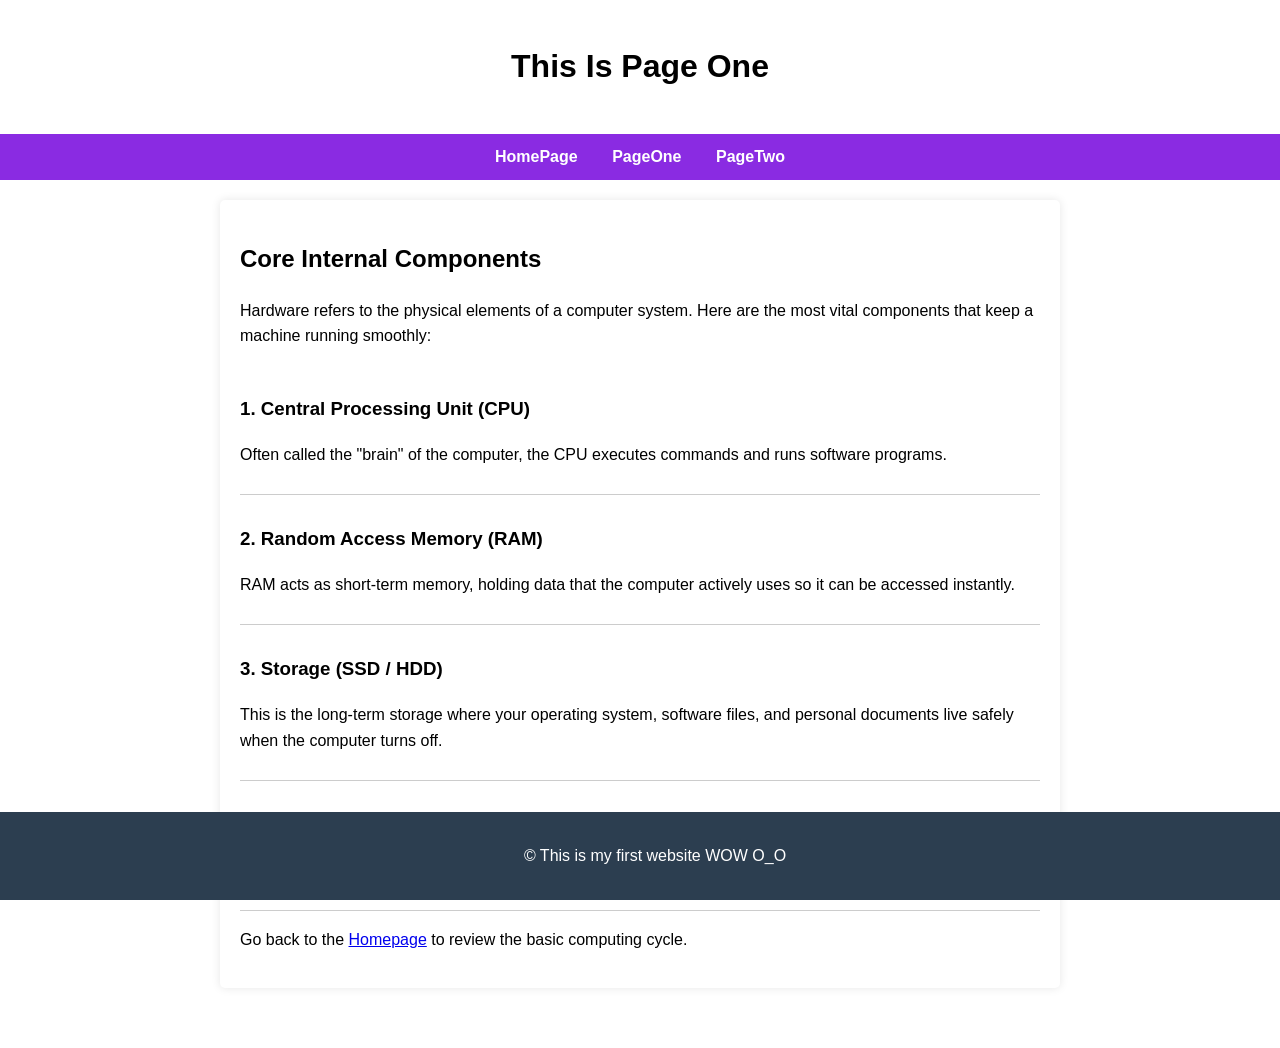
<file: PageOne.html>
<!DOCTYPE html>
<html lang="en">
<head>
    <meta charset="UTF-8">
    <meta name="viewport" content="width=device-width, initial-scale=1.0">
    <title>Computer Hardware Components</title>
    <link rel="stylesheet" href="styles.css">
</head>
<body>

    <header>
        <h1>This Is Page One</h1>
    </header>

    <nav>
        <a href="index.html">HomePage</a>
        <a href="PageOne.html">PageOne</a>
        <a href="PageTwo.html">PageTwo</a>
    </nav>

    <div class="container">
        <h2>Core Internal Components</h2>
        <p>Hardware refers to the physical elements of a computer system. Here are the most vital components that keep a machine running smoothly:</p>
        
        <div class="component">
            <h3>1. Central Processing Unit (CPU)</h3>
            <p>Often called the "brain" of the computer, the CPU executes commands and runs software programs.</p>
        </div>

        <div class="component">
            <h3>2. Random Access Memory (RAM)</h3>
            <p>RAM acts as short-term memory, holding data that the computer actively uses so it can be accessed instantly.</p>
        </div>

        <div class="component">
            <h3>3. Storage (SSD / HDD)</h3>
            <p>This is the long-term storage where your operating system, software files, and personal documents live safely when the computer turns off.</p>
        </div>

        <div class="component">
            <h3>4. Motherboard</h3>
            <p>The main circuit board that connects all critical parts of the computer together, allowing them to communicate.</p>
        </div>
        
        
        <p>Go back to the <a href="index.html">Homepage</a> to review the basic computing cycle.</p>
    </div>

    <footer>
        <p>&copy; This is my first website WOW O_O</p>
    </footer>

</body>
</html>
</file>
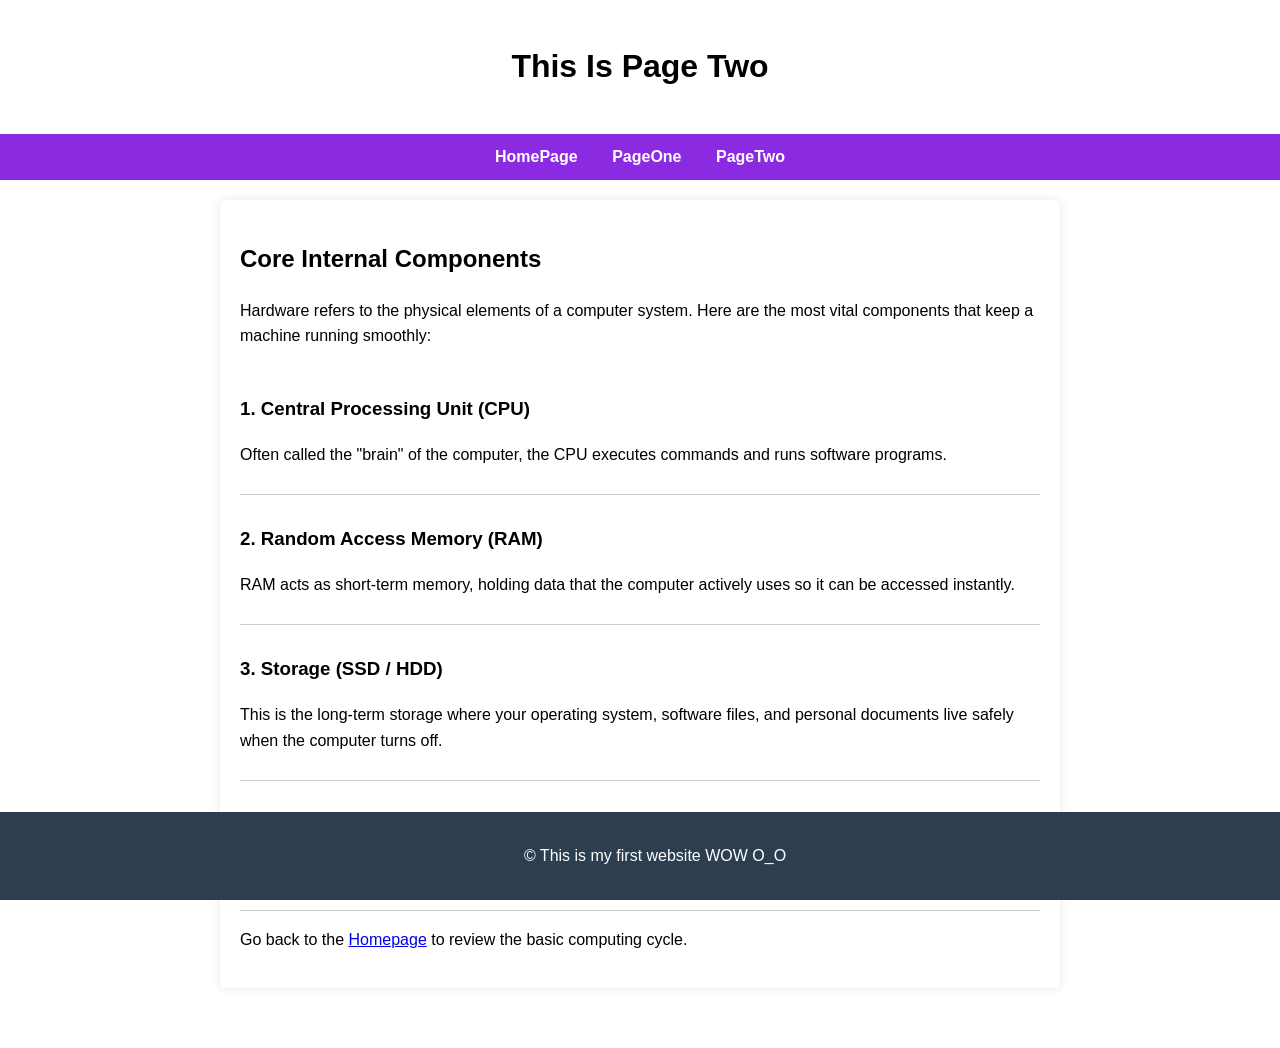
<file: PageTwo.html>
<!DOCTYPE html>
<html lang="en">
<head>
    <meta charset="UTF-8">
    <meta name="viewport" content="width=device-width, initial-scale=1.0">
    <title>Computer Hardware Components</title>
    <link rel="stylesheet" href="styles.css">
</head>
<body>

    <header>
        <h1>This Is Page Two</h1>
    </header>

    <nav>
        <a href="index.html">HomePage</a>
        <a href="PageOne.html">PageOne</a>
        <a href="PageTwo.html">PageTwo</a>
    </nav>

    <div class="container">
        <h2>Core Internal Components</h2>
        <p>Hardware refers to the physical elements of a computer system. Here are the most vital components that keep a machine running smoothly:</p>
        
        <div class="component">
            <h3>1. Central Processing Unit (CPU)</h3>
            <p>Often called the "brain" of the computer, the CPU executes commands and runs software programs.</p>
        </div>

        <div class="component">
            <h3>2. Random Access Memory (RAM)</h3>
            <p>RAM acts as short-term memory, holding data that the computer actively uses so it can be accessed instantly.</p>
        </div>

        <div class="component">
            <h3>3. Storage (SSD / HDD)</h3>
            <p>This is the long-term storage where your operating system, software files, and personal documents live safely when the computer turns off.</p>
        </div>

        <div class="component">
            <h3>4. Motherboard</h3>
            <p>The main circuit board that connects all critical parts of the computer together, allowing them to communicate.</p>
        </div>
        
        <p>Go back to the <a href="index.html">Homepage</a> to review the basic computing cycle.</p>
    </div>

    <footer>
        <p>&copy; This is my first website WOW O_O</p>
    </footer>

</body>
</html>
</file>
<file: styles.css>
/* Global Reset and Body Styles */
body {
    font-family: Arial, sans-serif;
    line-height: 1.6;
    margin: 0;
    padding: 0;
    background-color: white;
    color: black;
}

/* Header Banner */
header {
    background-color: white;
    color: black;
    padding: 20px;
    text-align: center;
}

/* Top Navigation Bar */
nav {
    background-color: blueviolet;
    padding: 10px;
    text-align: center;
}

nav a {
    color: white;
    margin: 0 15px;
    text-decoration: none;
    font-weight: bold;
}

nav a:hover {
    text-decoration: underline;
}

/* Main Layout Container */
.container {
    max-width: 800px;
    margin: 20px auto;
    padding: 20px;
    background: #ffffff;
    box-shadow: 0 0 10px rgba(0,0,0,0.1);
    border-radius: 5px;
    margin-bottom: 60px; /* Prevents text from being hidden by the fixed footer */
}

/* Hardware Page Specific Layouts */
.component {
    border-bottom: 1px solid #ccc;
    padding: 10px 0;
}

.component:last-child {
    border-bottom: none;
}

/* Sticky Footer */
footer {
    text-align: center;
    padding: 15px;
    background: #2c3e50;
    color: #ffffff;
    position: fixed;
    width: 100%;
    bottom: 0;
    left: 0;
}

.image {
    display: block;
    margin: 30px auto;
    max-width: 90%;
    height: auto;
}
</file>
